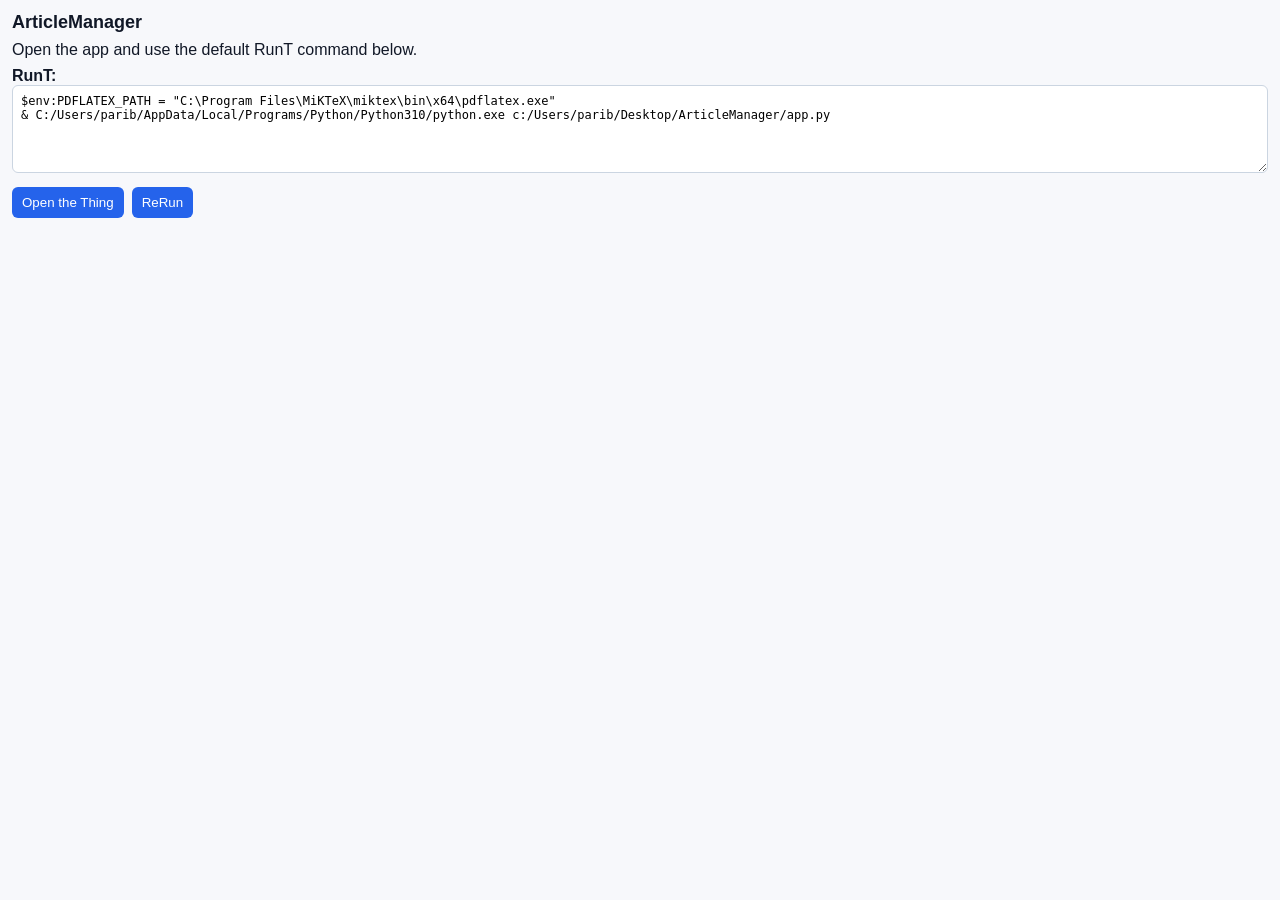
<file: chrome_extension/popup.html>
<!doctype html>
<html lang="en">
  <head>
    <meta charset="UTF-8" />
    <meta name="viewport" content="width=device-width, initial-scale=1.0" />
    <title>ArticleManager Quick Run</title>
    <link rel="stylesheet" href="popup.css" />
  </head>
  <body>
    <main>
      <h1>ArticleManager</h1>
      <p>Open the app and use the default RunT command below.</p>

      <label for="runCommand"><strong>RunT:</strong></label>
      <textarea id="runCommand" rows="5" readonly></textarea>

      <div class="actions">
        <button id="openThingBtn">Open the Thing</button>
        <button id="rerunBtn">ReRun</button>
      </div>

      <p id="status" aria-live="polite"></p>
    </main>

    <script src="popup.js"></script>
  </body>
</html>
</file>
<file: chrome_extension/popup.css>
body {
  margin: 0;
  font-family: Arial, sans-serif;
  min-width: 360px;
  background: #f7f8fb;
  color: #111827;
}

main {
  padding: 12px;
}

h1 {
  margin: 0 0 8px;
  font-size: 18px;
}

p {
  margin: 0 0 8px;
}

textarea {
  width: 100%;
  resize: vertical;
  border: 1px solid #cbd5e1;
  border-radius: 6px;
  padding: 8px;
  font-family: Consolas, monospace;
  font-size: 12px;
  box-sizing: border-box;
}

.actions {
  display: flex;
  gap: 8px;
  margin-top: 10px;
}

button {
  border: none;
  border-radius: 6px;
  padding: 8px 10px;
  background: #2563eb;
  color: white;
  cursor: pointer;
}

button:hover {
  background: #1d4ed8;
}

#status {
  margin-top: 8px;
  font-size: 12px;
  color: #065f46;
  min-height: 16px;
}
</file>
